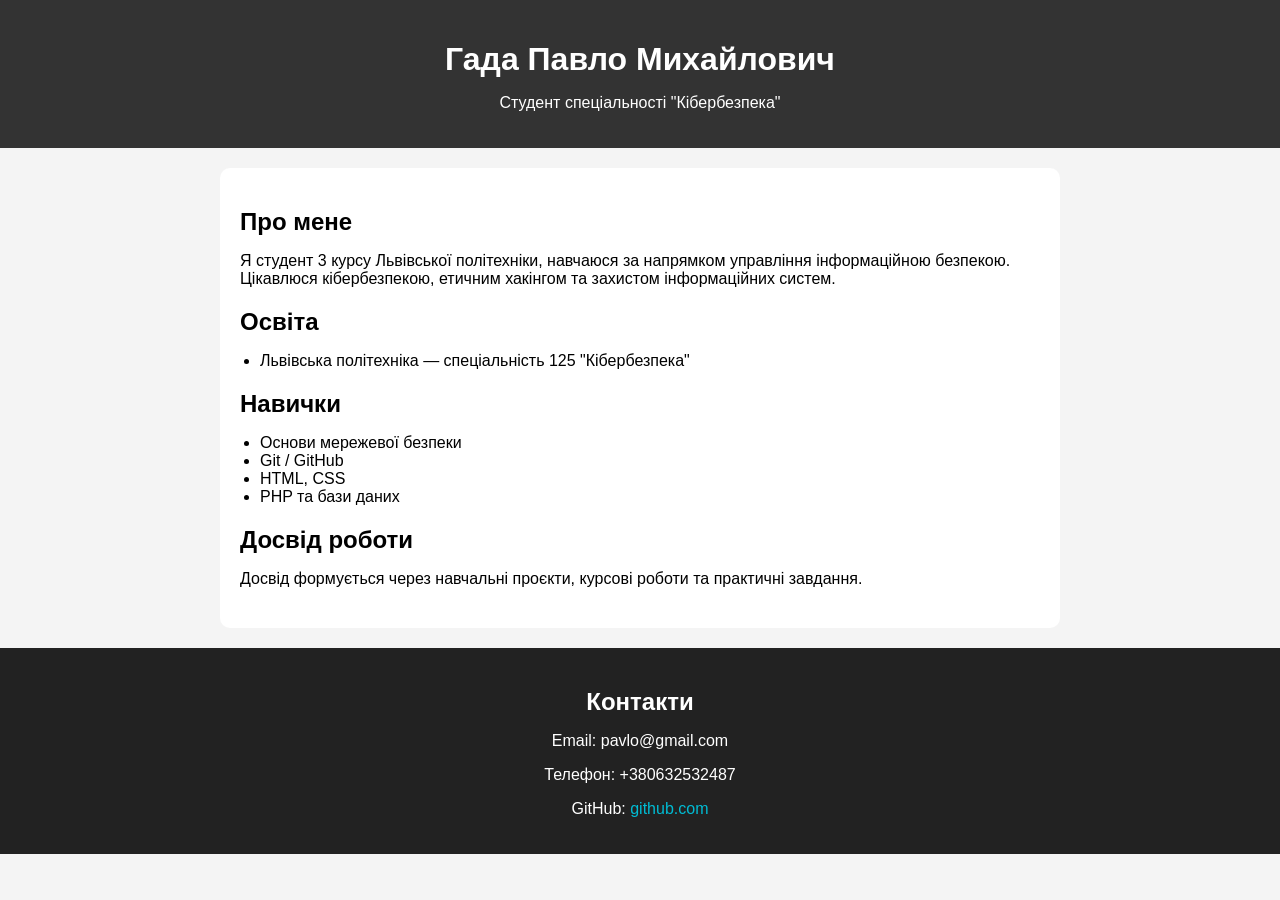
<file: index.html>
<!DOCTYPE html>
<html lang="uk">
<head>
    <meta charset="UTF-8">
    <meta name="viewport" content="width=device-width, initial-scale=1.0">
    <title>Моє CV</title>

    <style>
        body {
            font-family: Arial, sans-serif;
            margin: 0;
            background: #f4f4f4;
        }

        header {
            background: #333;
            color: white;
            text-align: center;
            padding: 20px;
        }

        main {
            max-width: 800px;
            margin: 20px auto;
            background: white;
            padding: 20px;
            border-radius: 10px;
        }

        h1, h2 {
            margin-bottom: 10px;
        }

        section {
            margin-bottom: 20px;
        }

        ul {
            padding-left: 20px;
        }

        footer {
            text-align: center;
            padding: 20px;
            background: #222;
            color: white;
            margin-top: 20px;
        }

        a {
            color: #00bcd4;
            text-decoration: none;
        }

        a:hover {
            text-decoration: underline;
        }
    </style>
</head>

<body>

<header>
    <h1>Гада Павло Михайлович</h1>
    <p>Студент спеціальності "Кібербезпека"</p>
</header>

<main>

<section>
    <h2>Про мене</h2>
    <p>
        Я студент 3 курсу Львівської політехніки, навчаюся за напрямком
        управління інформаційною безпекою. Цікавлюся кібербезпекою,
        етичним хакінгом та захистом інформаційних систем.
    </p>
</section>

<section>
    <h2>Освіта</h2>
    <ul>
        <li>Львівська політехніка — спеціальність 125 "Кібербезпека"</li>
    </ul>
</section>

<section>
    <h2>Навички</h2>
    <ul>
        <li>Основи мережевої безпеки</li>
        <li>Git / GitHub</li>
        <li>HTML, CSS</li>
        <li>PHP та бази даних</li>
    </ul>
</section>

<section>
    <h2>Досвід роботи</h2>
    <p>
        Досвід формується через навчальні проєкти, курсові роботи та практичні завдання.
    </p>
</section>

</main>

<footer>
    <h2>Контакти</h2>
    <p>Email: pavlo@gmail.com</p>
    <p>Телефон: +380632532487</p>
    <p>
        GitHub:
        <a href="https://github.com/" target="_blank">github.com</a>
    </p>
</footer>

</body>
</html>
</file>
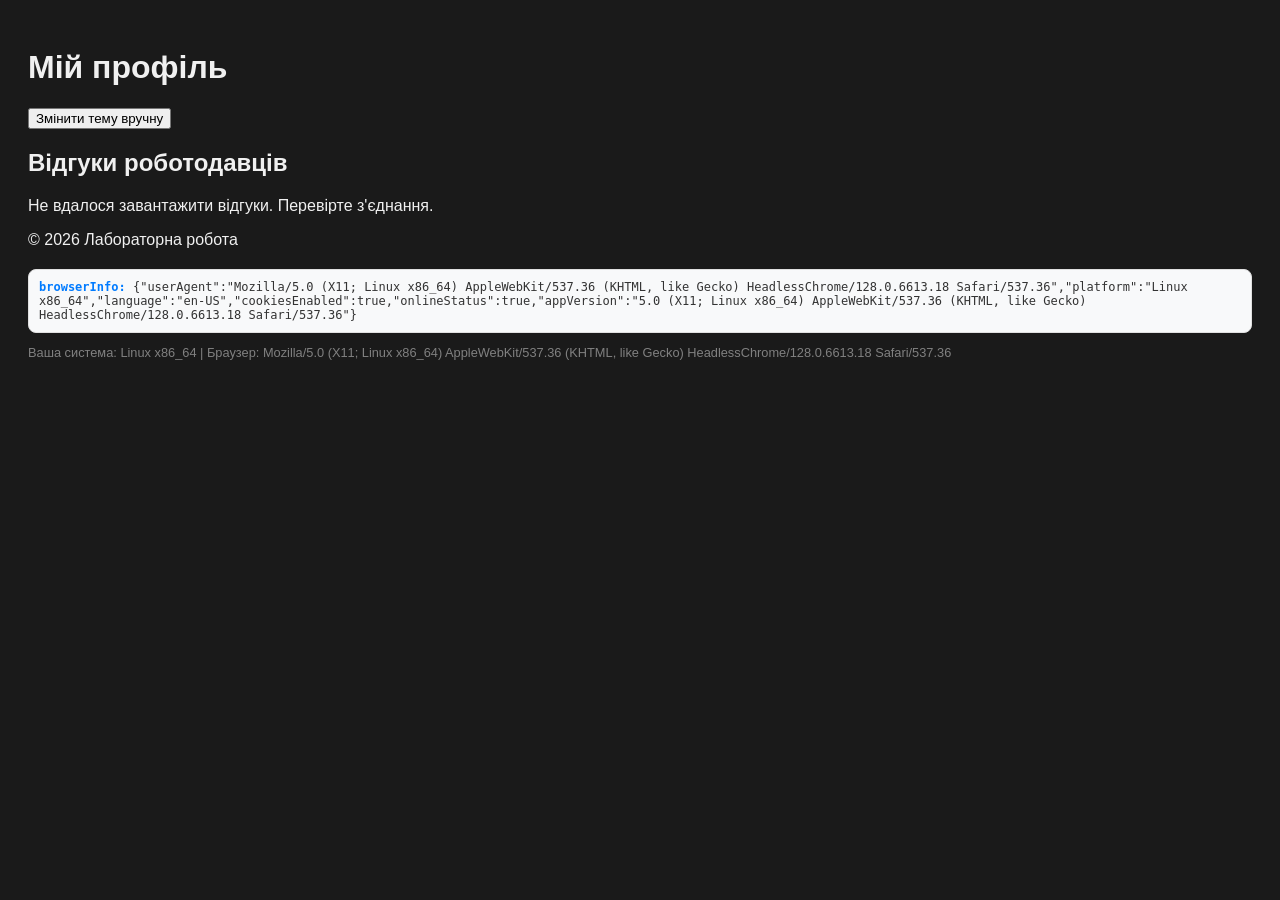
<file: lab4/index.html>
<!DOCTYPE html>
<html lang="uk">
<head>
    <meta charset="UTF-8">
    <meta name="viewport" content="width=device-width, initial-scale=1.0">
    <title>Лабораторна робота №4</title>
    <link rel="stylesheet" href="style.css">
</head>
<body>
    <header>
        <h1>Мій профіль</h1>
        <button id="theme-toggle">Змінити тему вручну</button>
    </header>

    <main>
        <section id="comments-section">
            <h2>Відгуки роботодавців</h2>
            <div id="comments-container">Завантаження відгуків...</div>
        </section>
    </main>

    <div id="modal" class="modal-hidden">
        <div class="modal-content">
            <span id="close-modal">&times;</span>
            <h2>Зворотній зв'язок</h2>
            <form action="https://formspree.io/f/mbdpqewe" method="POST">
                <input type="text" name="name" placeholder="Ваше ім'я" required>
                <input type="email" name="email" placeholder="Ваш Email" required>
                <input type="tel" name="phone" placeholder="Номер телефону" required>
                <textarea name="message" placeholder="Ваше повідомлення" rows="4"></textarea>
                <button type="submit" id="send-btn">Відправити</button>
            </form>
        </div>
    </div>

    <footer id="main-footer">
        <p>&copy; 2026 Лабораторна робота</p>
    </footer>

    <script src="script.js"></script>
</body>
</html>
</file>
<file: lab4/style.css>
/* Базові налаштування [cite: 70, 73] */
body { 
    transition: background-color 0.4s, color 0.4s; 
    font-family: 'Segoe UI', Tahoma, Geneva, Verdana, sans-serif; 
    padding: 20px; 
    background-color: #ffffff; 
    color: #333; 
}

/* Клас для нічного режиму [cite: 74, 157] */
body.dark-mode { 
    background-color: #1a1a1a !important; 
    color: #f0f0f0 !important; 
}

/* Модальне вікно [cite: 54, 55] */
.modal-hidden { 
    display: none !important; 
}

#modal {
    position: fixed;
    top: 0; left: 0; 
    width: 100%; height: 100%;
    background: rgba(0, 0, 0, 0.8);
    display: flex; 
    justify-content: center; 
    align-items: center;
    z-index: 9999;
}

.modal-content {
    background: white; 
    color: #333; 
    padding: 30px;
    border-radius: 12px; 
    width: 350px; 
    position: relative;
    box-shadow: 0 5px 15px rgba(0,0,0,0.3);
}

#close-modal {
    position: absolute; 
    top: 10px; 
    right: 15px;
    font-size: 28px; 
    cursor: pointer;
    color: #999;
}

#close-modal:hover { color: #000; }

/* Стилі форми [cite: 56, 61] */
input, textarea {
    width: 100%;
    padding: 10px;
    margin: 10px 0;
    border: 1px solid #ddd;
    border-radius: 4px;
    box-sizing: border-box;
}

#send-btn {
    width: 100%;
    padding: 10px;
    background-color: #28a745;
    color: white;
    border: none;
    border-radius: 4px;
    cursor: pointer;
}

.comment-card {
    border: 1px solid #ddd;
    padding: 15px;
    margin-bottom: 10px;
    border-radius: 8px;
    background: rgba(255, 255, 255, 0.05);
}
</file>
